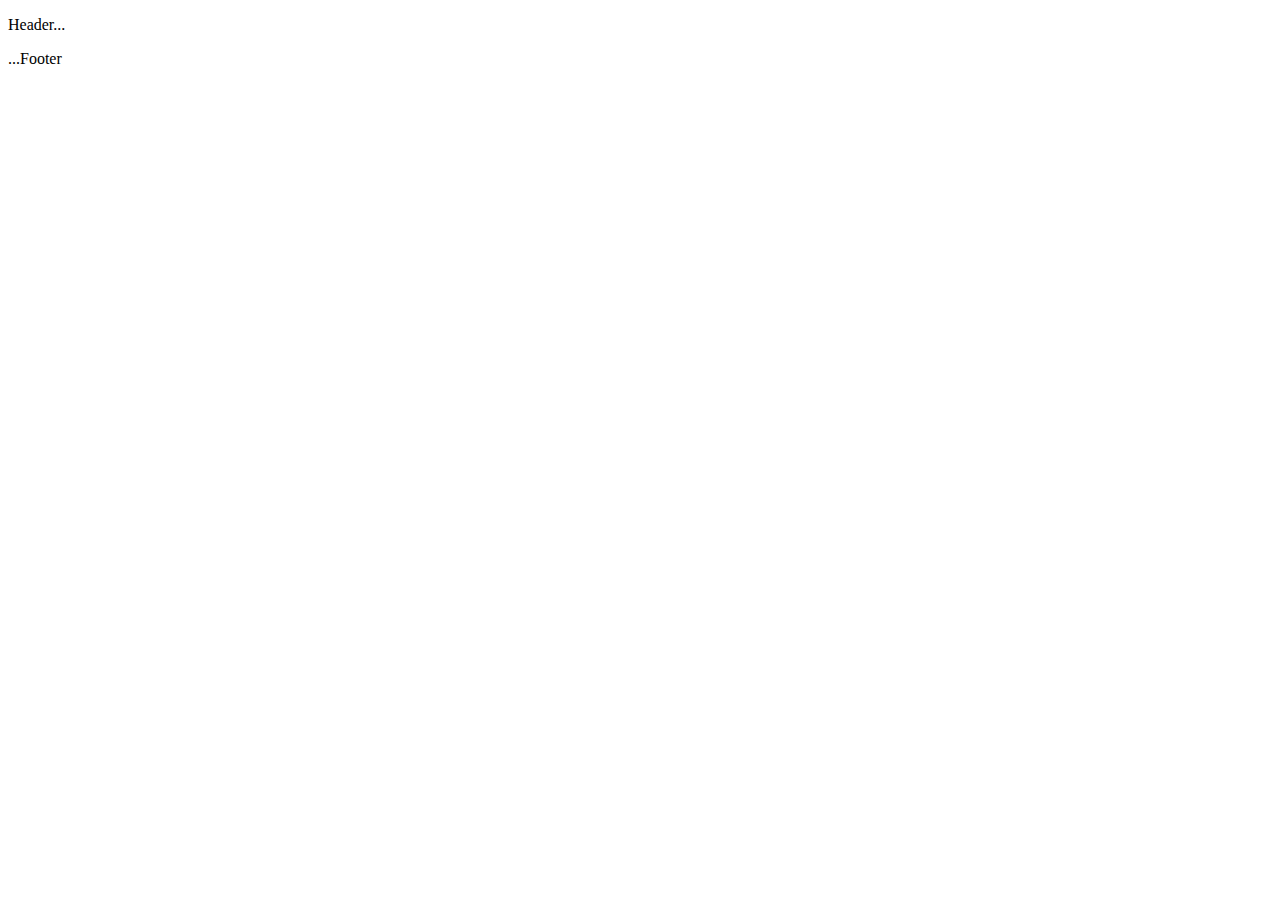
<file: index.html>
<!DOCTYPE HTML>
<html>
<body>
  <p>Header...</p>
<script>

function load() {

    var file = new XMLHttpRequest();
    file.open("GET", "http://localhost/englandEvent.txt", true);

    file.onreadystatechange = function() {
      if (file.readyState === 4) {  // Makes sure the document is ready to parse
        if (file.status === 200) {  // Makes sure it's found the file
          text = file.responseText;
          document.getElementById("div1").innerHTML = text;
        }
      }
    }
    file.send() ;
}

window.onLoad = load();
  </script>
<div id="div1">     </div>

  <p>...Footer</p>

</body>

</html>
</file>
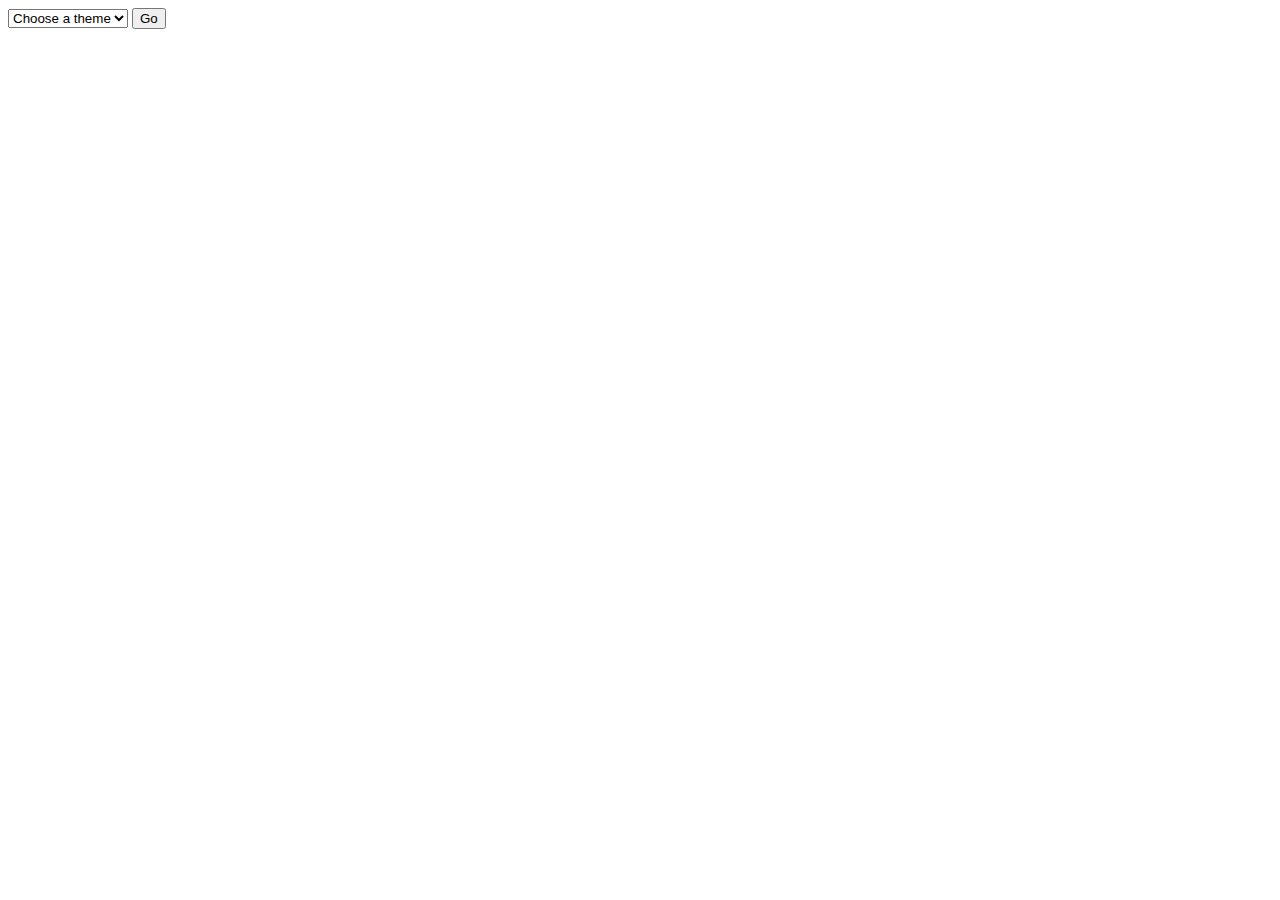
<file: a.html>
<html>
<head>
<script type="text/javascript">
    function goToNewPage()
    {
        var url = document.getElementById('list').value;
        if(url != 'none') {
            window.location = url;
        }
    }
</script>
<select name="list" id="list" accesskey="target">
    <option value='none' selected>Choose a theme</option>
    <option value="index.html">Theme 1</option>
    <option value="theme2.html">Theme 2</option>
    <option value="theme3.html">Theme 3</option>
</select>
<input type=button value="Go" onclick="goToNewPage()" />

</head>
</html>
</file>
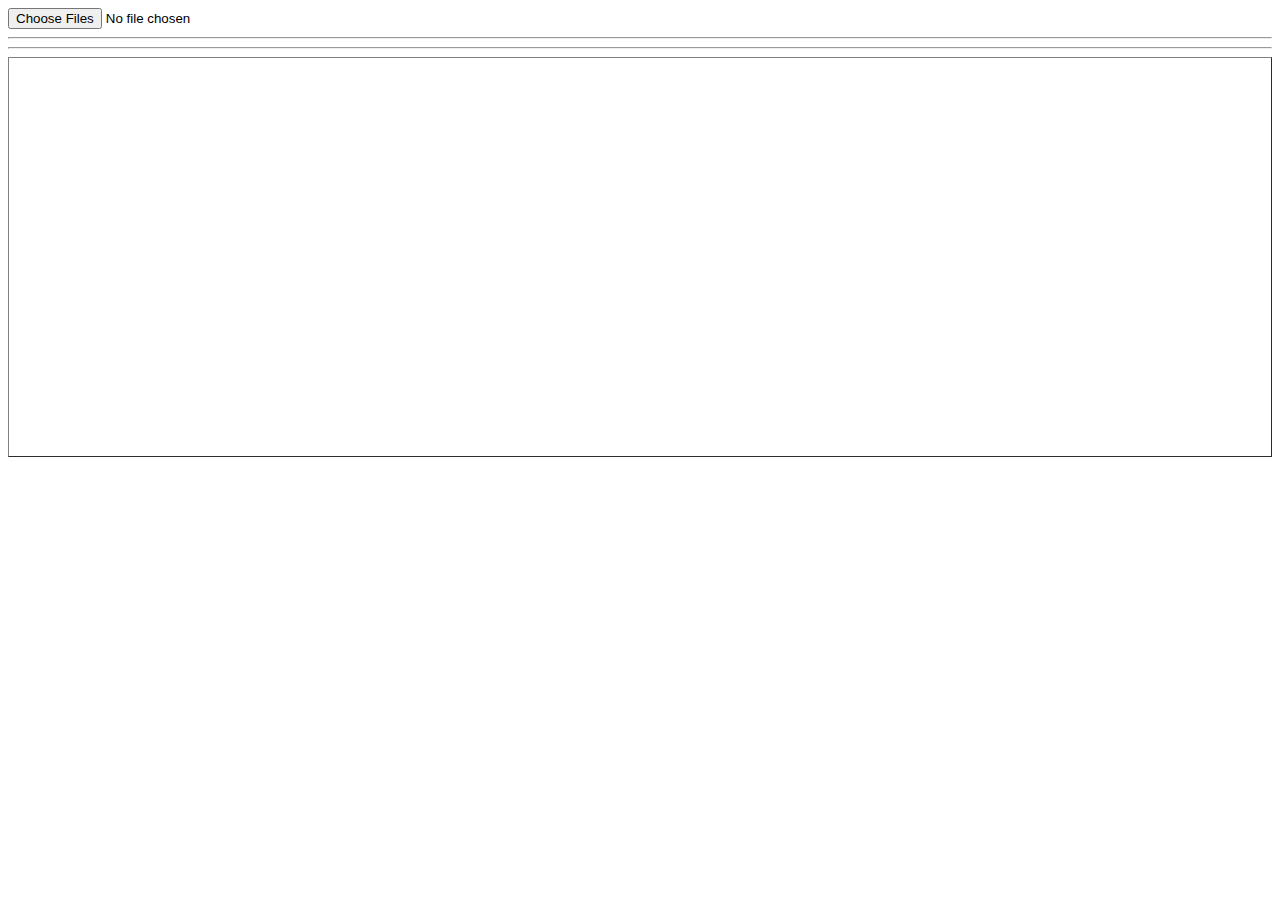
<file: jquery-csv-master/examples/file-handling.html>
<!doctype html>

<html>
<head>
<meta charset="utf-8" />
<title>Demo - CSV-to-Table</title>
</head>

<body>
  <div id="inputs" class="clearfix">
    <input type="file" id="files" name="files[]" multiple />
  </div>
  <hr />
  <output id="list">
  </output>
  <hr />
  <table id="contents" style="width:100%; height:400px;" border>
  </table>

  <script src="http://ajax.googleapis.com/ajax/libs/jquery/1.8.2/jquery.min.js"></script>
  <script src="http://jquery-csv.googlecode.com/git/src/jquery.csv.js"></script>
  <script>
    $(document).ready(function() {
      if(isAPIAvailable()) {
        $('#files').bind('change', handleFileSelect);
      }
    });

    function isAPIAvailable() {
      // Check for the various File API support.
      if (window.File && window.FileReader && window.FileList && window.Blob) {
        // Great success! All the File APIs are supported.
        return true;
      } else {
        // source: File API availability - http://caniuse.com/#feat=fileapi
        // source: <output> availability - http://html5doctor.com/the-output-element/
        document.writeln('The HTML5 APIs used in this form are only available in the following browsers:<br />');
        // 6.0 File API & 13.0 <output>
        document.writeln(' - Google Chrome: 13.0 or later<br />');
        // 3.6 File API & 6.0 <output>
        document.writeln(' - Mozilla Firefox: 6.0 or later<br />');
        // 10.0 File API & 10.0 <output>
        document.writeln(' - Internet Explorer: Not supported (partial support expected in 10.0)<br />');
        // ? File API & 5.1 <output>
        document.writeln(' - Safari: Not supported<br />');
        // ? File API & 9.2 <output>
        document.writeln(' - Opera: Not supported');
        return false;
      }
    }

    function handleFileSelect(evt) {
      var files = evt.target.files; // FileList object
      var file = files[0];

      // read the file metadata
      var output = ''
          output += '<span style="font-weight:bold;">' + escape(file.name) + '</span><br />\n';
          output += ' - FileType: ' + (file.type || 'n/a') + '<br />\n';
          output += ' - FileSize: ' + file.size + ' bytes<br />\n';
          output += ' - LastModified: ' + (file.lastModifiedDate ? file.lastModifiedDate.toLocaleDateString() : 'n/a') + '<br />\n';

      // read the file contents
      printTable(file);

      // post the results
      $('#list').append(output);
    }

    function printTable(file) {
      var reader = new FileReader();
      reader.readAsText(file);
      reader.onload = function(event){
        var csv = event.target.result;
        var data = $.csv.toArrays(csv);
        var html = '';
        for(var row in data) {
          html += '<tr>\r\n';
          for(var item in data[row]) {
            html += '<td>' + data[row][item] + '</td>\r\n';
          }
          html += '</tr>\r\n';
        }
        $('#contents').html(html);
      };
      reader.onerror = function(){ alert('Unable to read ' + file.fileName); };
    }
  </script>
</body>
</html>
</file>
